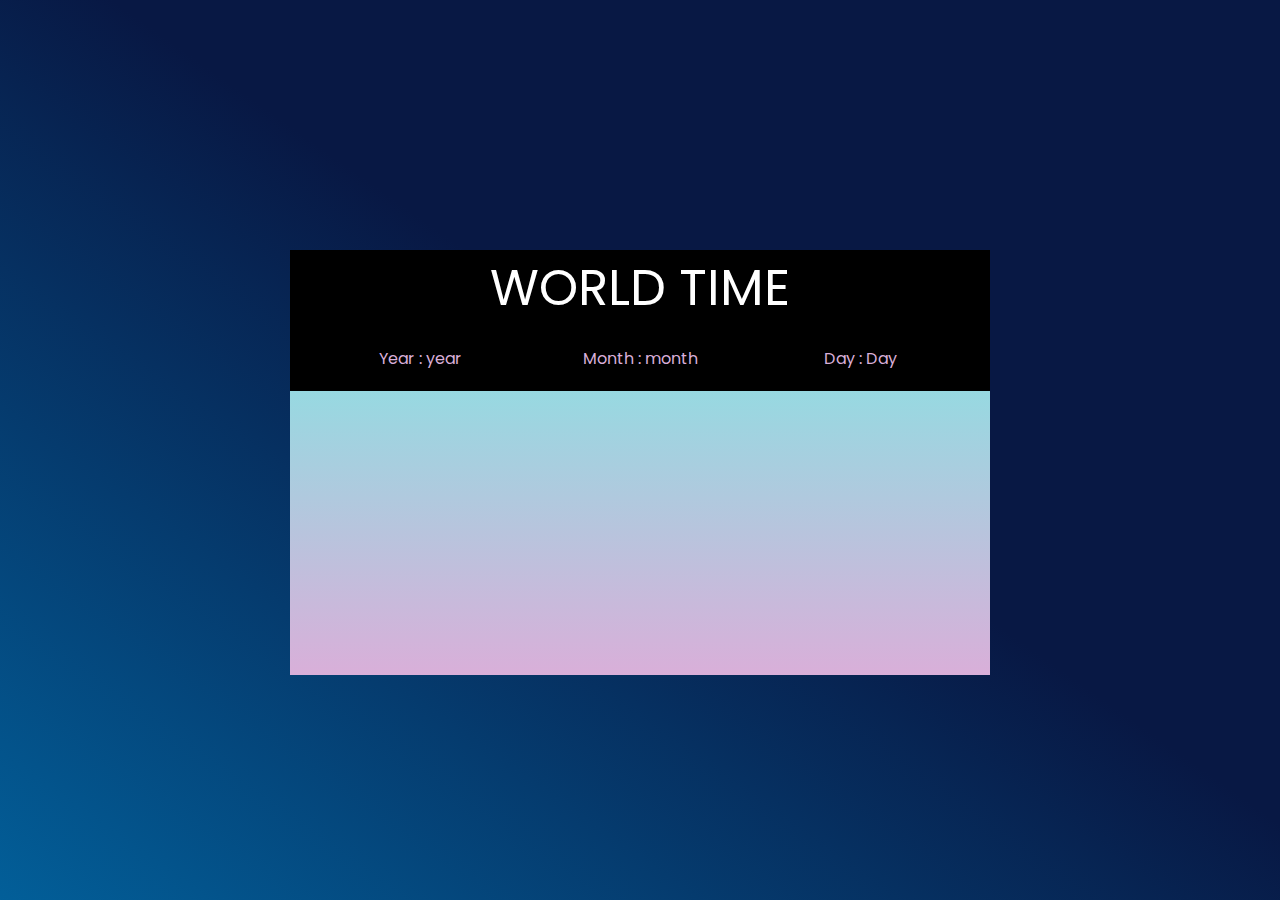
<file: index.html>
<!DOCTYPE html>
<html lang="en">
<head>
        <title>Clock</title>
        <link rel="stylesheet" href="index.css">
</head>
<body>
        <div class="container">
                <div class="title">
                        <h1>WORLD TIME</h1>
                </div>
                <div class="date-day">
                        <span>Year : <label class="year">year</label></span>
                        <span>Month : <label class="month">month</label></span>
                        <span>Day : <label class="day">Day</label></span>
                        
                </div>
                <div class="clock">
                        <label for="" class="time"></label>
                </div>
        </div>
        <script src="index.js"></script>
</body>
</html>
</file>
<file: index.css>
@import url('https://fonts.googleapis.com/css2?family=Poppins:ital,wght@0,400;1,200;1,400;1,600&display=swap');

*{
        margin: 0;
        border: 0;
        padding: 0;
        box-sizing: border-box;
        font-family: 'Poppins', sans-serif;
}

body{
        min-height: 100vh;
        display: flex;
        justify-content: center;
        align-items: center;   
        background-image: linear-gradient( 35.2deg,  rgba(0,119,182,1) -18.7%, rgba(8,24,68,1) 54.3% );  
}

.title h1{
        text-align: center;
        font-size: 50px;
        font-weight: 400;
}

.container{
        width: 700px;
        height: 400px;
        background: #000;
        color: #fff;
        position: relative;
}

.date-day{
        display: grid;
        grid-template-columns: repeat(3,1fr);
        justify-content: space-around;
        padding: 20px;
}



.date-day span{
        text-align: center;
        color: #D9AFD9;
}
.clock{
        width: 100%;
        height: 71%;
        display: flex;
        justify-content: center;
        align-items: center;
        background-color: #D9AFD9;
        background-image: linear-gradient(0deg, #D9AFD9 0%, #97D9E1 100%);
        
}

.clock .time{
       /* background: -webkit-linear-gradient(#3fabfe, #c1f961);*/
        background-image: linear-gradient( 108.5deg,  rgba(0,67,122,1) 22.6%, rgba(46,101,146,1) 81.1% );
        -webkit-background-clip: text;
        -webkit-text-fill-color: transparent;
        font-size: 100px;
}
</file>
